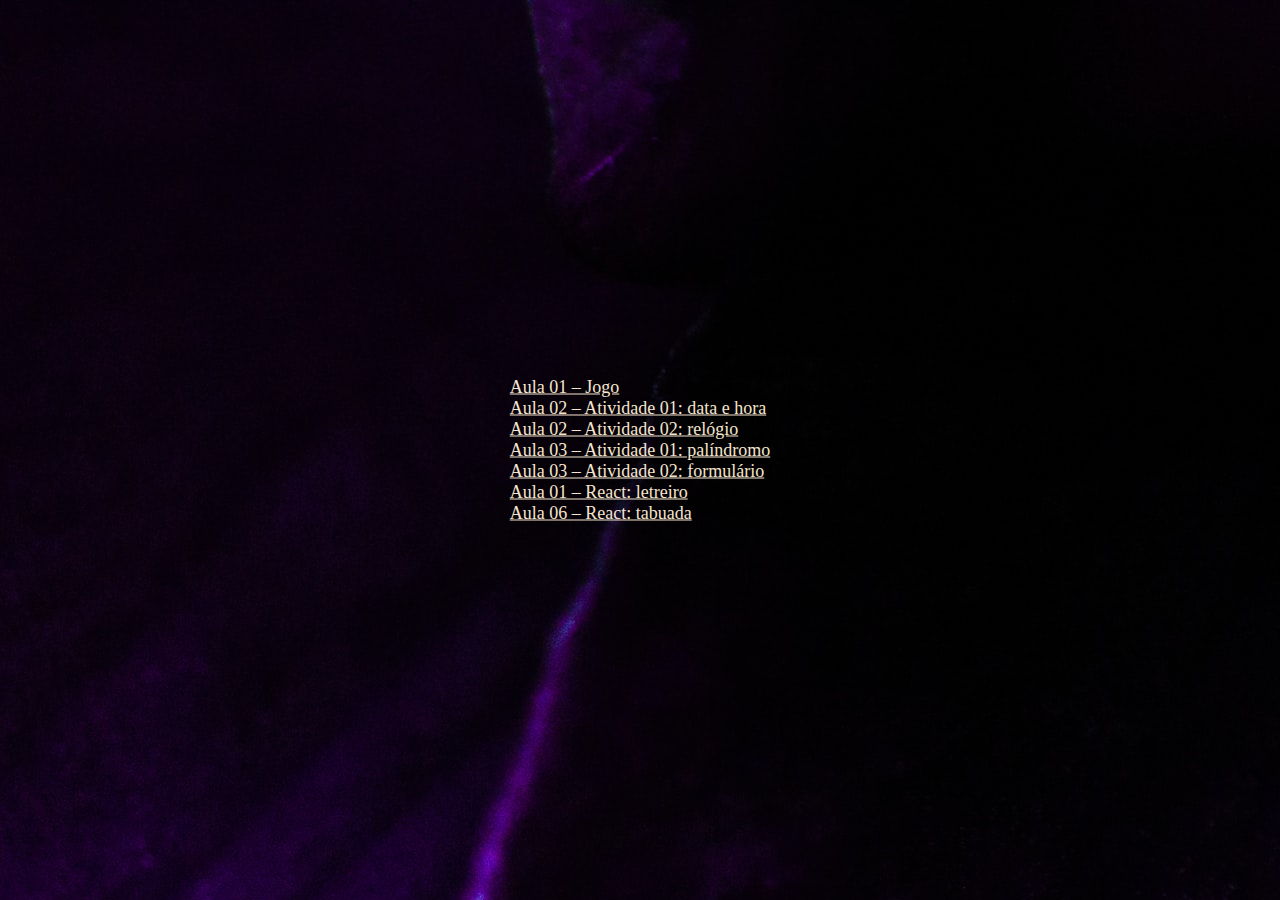
<file: index.html>
<?php
?>
<!DOCTYPE html>
<html lang="pt-br">        
    <head>
        <meta http-equiv="X-UA-Compatible" content="IE=edge">
        <meta charset="utf-8">
        <meta name="viewport" content="width=device-width, initial-scale=1">
        <link rel="stylesheet" href="index.css">
    </head>
    <body>
            <a href="joguinho.html" target="_blank">Aula 01 – Jogo</a><br>
            <a href="data.html" target="_blank">Aula 02 – Atividade 01: data e hora</a><br>
            <a href="relogio.html" target="_blank">Aula 02 – Atividade 02: relógio </a><br>
            <a href="palindromo.html" target="_blank">Aula 03 – Atividade 01: palíndromo</a><br>
            <a href="formulario.html" target="_blank">Aula 03 – Atividade 02: formulário</a><br>
            <a href="letreiro.html" target="_blank">Aula 01 – React: letreiro</a><br>
            <a href="src/index.js" target="_blank">Aula 06 – React: tabuada</a><br>
    </body>
</html>
</file>
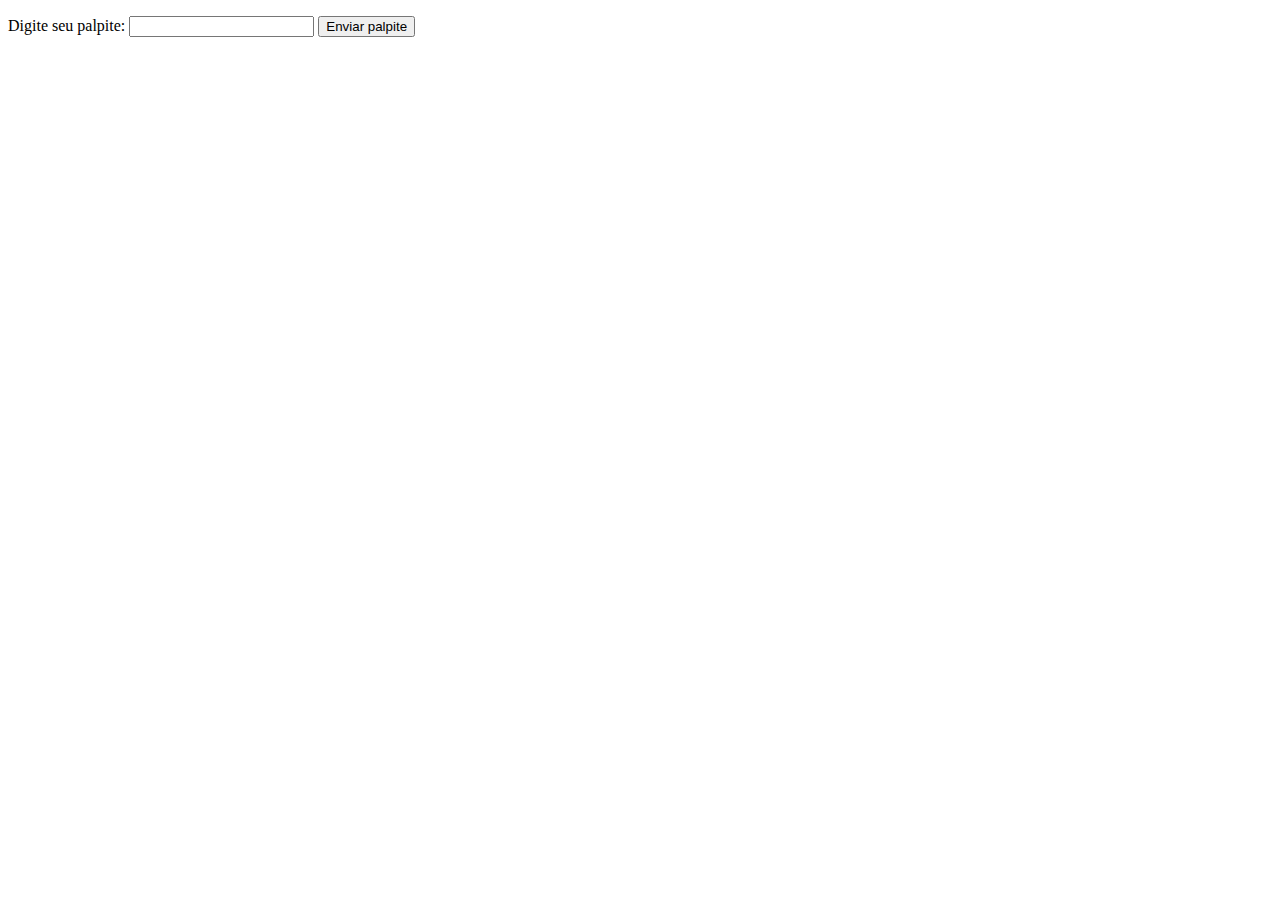
<file: dasafio1.html>
<!DOCTYPE html>
<html>
<head>
	<meta charset="utf-8">
	<meta name="viewport" content="width=device-width, initial-scale=1">
	<title>Joguinho</title>
</head>
<body>
<p class="palpites"></p>
<p class="ultimoResultado"></p>
<p class="baixoOuAlto"></p>
<label for="campoPalpite">Digite seu palpite: </label><input type="text" id="campoPalpite" class="campoPalpite">
<input type="submit" value="Enviar palpite" class="envioPalpite">
<script>

    var numeroAleatorio= Math.floor(Math.random() * 100) + 1;
    
    var palpites = document.querySelector('.palpites');
    var ultimoResultado = document.querySelector('.ultimoResultado');
    var baixoOuAlto = document.querySelector('.baixoOuAlto');
    
    var envioPalpite = document.querySelector('.envioPalpite');
    var campoPalpite = document.querySelector('.campoPalpite');
    
    var contagemPalpites = 1;
    var botaoReinicio;
    
    var campoPalpite = document.querySelector('.campoPalpite');
    
    function conferirPalpite() {
      var palpiteUsuario = Number(campoPalpite.value);
      if (contagemPalpites === 1) {
        palpites.textContent = 'Palpites anteriores: ';
      }
      palpites.textContent += palpiteUsuario + ' ';
    
      if (palpiteUsuario === numeroAleatorio) {
        ultimoResultado.textContent = 'Parabéns! Você acertou!';
        ultimoResultado.style.backgroundColor = 'green';
        baixoOuAlto.textContent = '';
        configFimDeJogo();
      } else if (contagemPalpites === 10) {
        ultimoResultado.textContent = '!!!FIM DE JOGO!!!';
        baixoOuAlto.textContent = '';
        configFimDeJogo();
      } else {
        ultimoResultado.textContent = 'Errado!';
        ultimoResultado.style.backgroundColor = 'red';
        if(palpiteUsuario < numeroAleatorio) {
          baixoOuAlto.textContent = 'Seu palpite está muito baixo!';
        } else if(palpiteUsuario > numeroAleatorio) {
          baixoOuAlto.textContent = 'Seu palpite está muito alto!';
        }
      }
    
      contagemPalpites++;
      campoPalpite.value = '';
      campoPalpite.focus();
    }
    
    
    envioPalpite.addEventListener('click', conferirPalpite);
    function configFimDeJogo() {
      campoPalpite.disabled = true;
      envioPalpite.disabled = true;
      botaoReinicio = document.createElement('button');
      botaoReinicio.textContent = 'Iniciar novo jogo';
      document.body.appendChild(botaoReinicio);
      botaoReinicio.addEventListener('click', reiniciarJogo);
    }
    function reiniciarJogo() {
      contagemPalpites = 1;
    
      var reiniciarParas = document.querySelectorAll('.resultadoParas p');
      for (var i = 0 ; i < reiniciarParas.length ; i++) {
        reiniciarParas[i].textContent = '';
      }
    
      botaoReinicio.parentNode.removeChild(botaoReinicio);
    
      campoPalpite.disabled = false;
      envioPalpite.disabled = false;
      campoPalpite.value = '';
      campoPalpite.focus();
    
      ultimoResultado.style.backgroundColor = 'white';
    
      numeroAleatorio = Math.floor(Math.random() * 100) + 1;
    }
    var reiniciarParas = document.querySelectorAll('.resultadoParas p');
    for (var i = 0 ; i < reiniciarParas.length ; i++) {
      reiniciarParas[i].textContent = '';
    }
    </script>
</html>
</body>
</file>
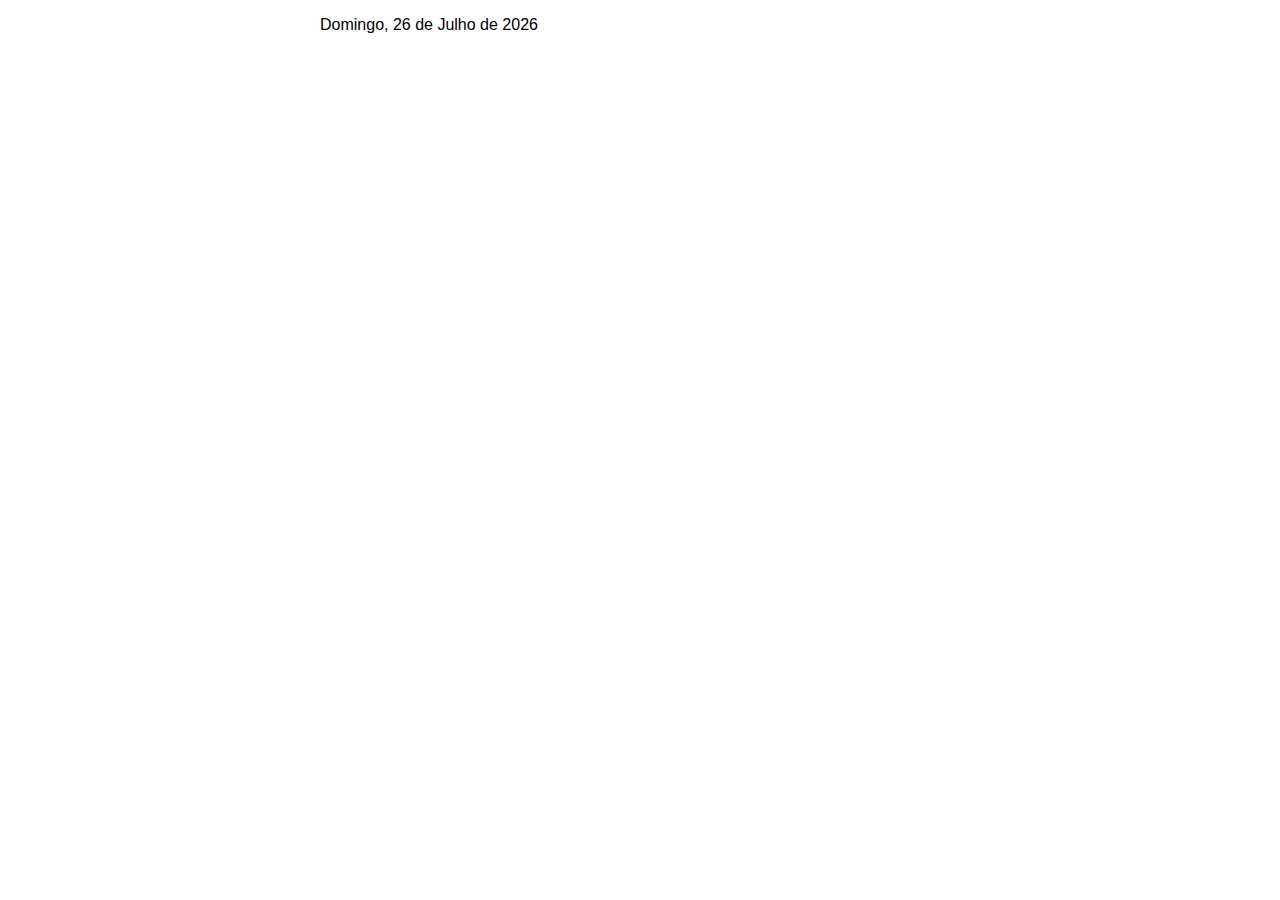
<file: data.html>
<!DOCTYPE html>
<html lang="pt-br">
<head>
    <meta charset="UTF-8">
    <meta http-equiv="X-UA-Compatible" content="IE=edge">
    <meta name="viewport" content="width=device-width, initial-scale=1.0">

    <title>Exercicio 02</title>

    <!-- CSS -->
    <style>
        html {
            font-family: sans-serif;
        }

        body {
            width: 50%;
            max-width: 800px;
            min-width: 480px;
            margin: 0 auto;
        }

        .ultimoResultado {
            color: white;
            padding: 3px;
        }
    </style>

    <!-- JavaScript -->
    <script type="text/javascript" src="data.js" defer></script>
    
</head>
<body>
    
    <p><span id="dia_se"></span>, <span id="dia"></span> de <span id="mes"></span> de <span id="ano"></span></p>
    
    
</body>
</html>
</file>
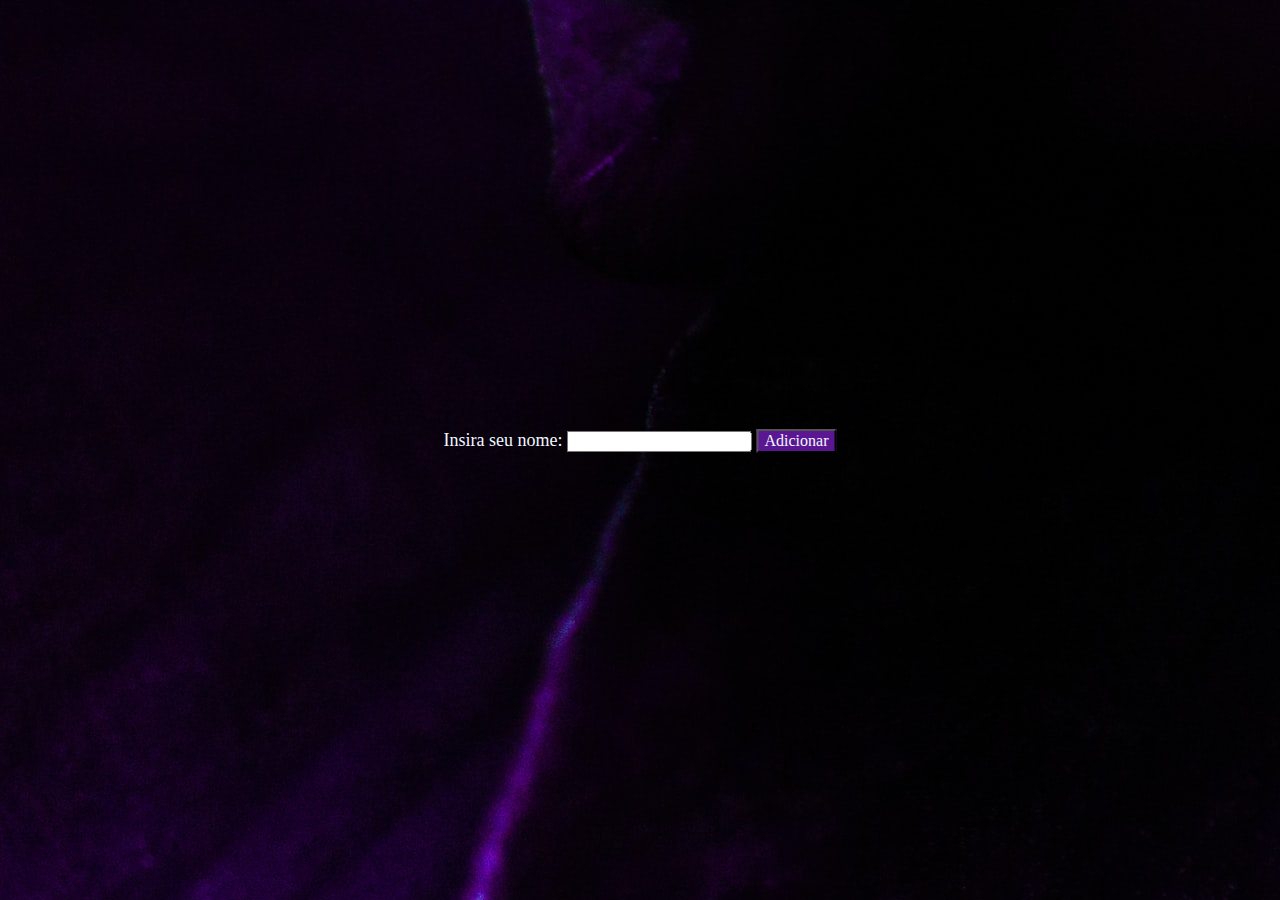
<file: formulario.html>
<!doctype html>
<html lang="pt-BR">
<head>
    <meta charset="utf-8">
    <meta http-equiv="X-UA-Compatible" content="IE=edge">
    <meta name="viewport" content="width=device-width, initial-scale=1.0">
    <title>Array</title>
    <link rel="stylesheet" href="formulario.css">
</head>
<body>
    <div>  
        <label for="valor">Insira seu nome: </label>
        <input type="text" id="valor" name="valor"> </input>
        <button type="submit" id="btnAdicionar">Adicionar</button>
        <p id="lista">
        </p>
    </div>
    <script type="text/javascript" src="formulario.js" async></script>
</body>
</html>
</file>
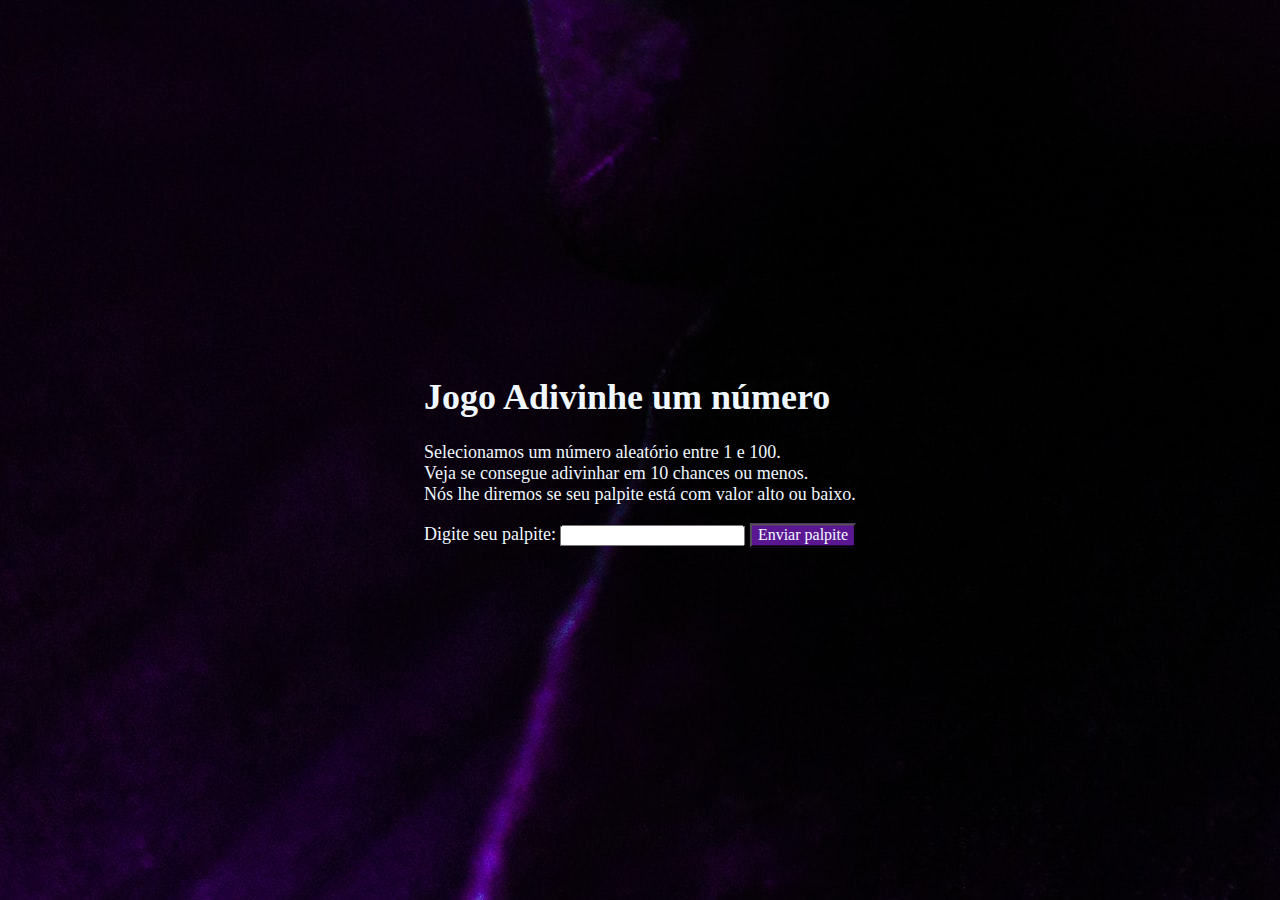
<file: joguinho.html>
<!DOCTYPE html>
<html>
<head>
	<meta charset="utf-8">
	<meta name="viewport" content="width=device-width, initial-scale=1">
  <link rel="stylesheet" href="joguinho.css">
  <script type="text/javascript" src="joguinho.js" defer></script>
	<title>Joguinho</title>
</head>
<body>
<p class="palpites"></p>
<p class="ultimoResultado"></p>
<p class="baixoOuAlto"></p>
<h1>Jogo Adivinhe um número</h1>
<p>Selecionamos um número aleatório entre 1 e 100. <br>Veja se consegue adivinhar em 10 chances ou menos. <br>Nós lhe diremos se seu palpite está com valor alto ou baixo.</p>
<label for="campoPalpite">Digite seu palpite: </label><input type="text" id="campoPalpite" class="campoPalpite">
<input type="submit" value="Enviar palpite" class="envioPalpite">
<audio id="autoplay" volume="50"><source src="fairy_teleport.wav" type="audio/mp3" ></audio>
</html>
</body>
</file>
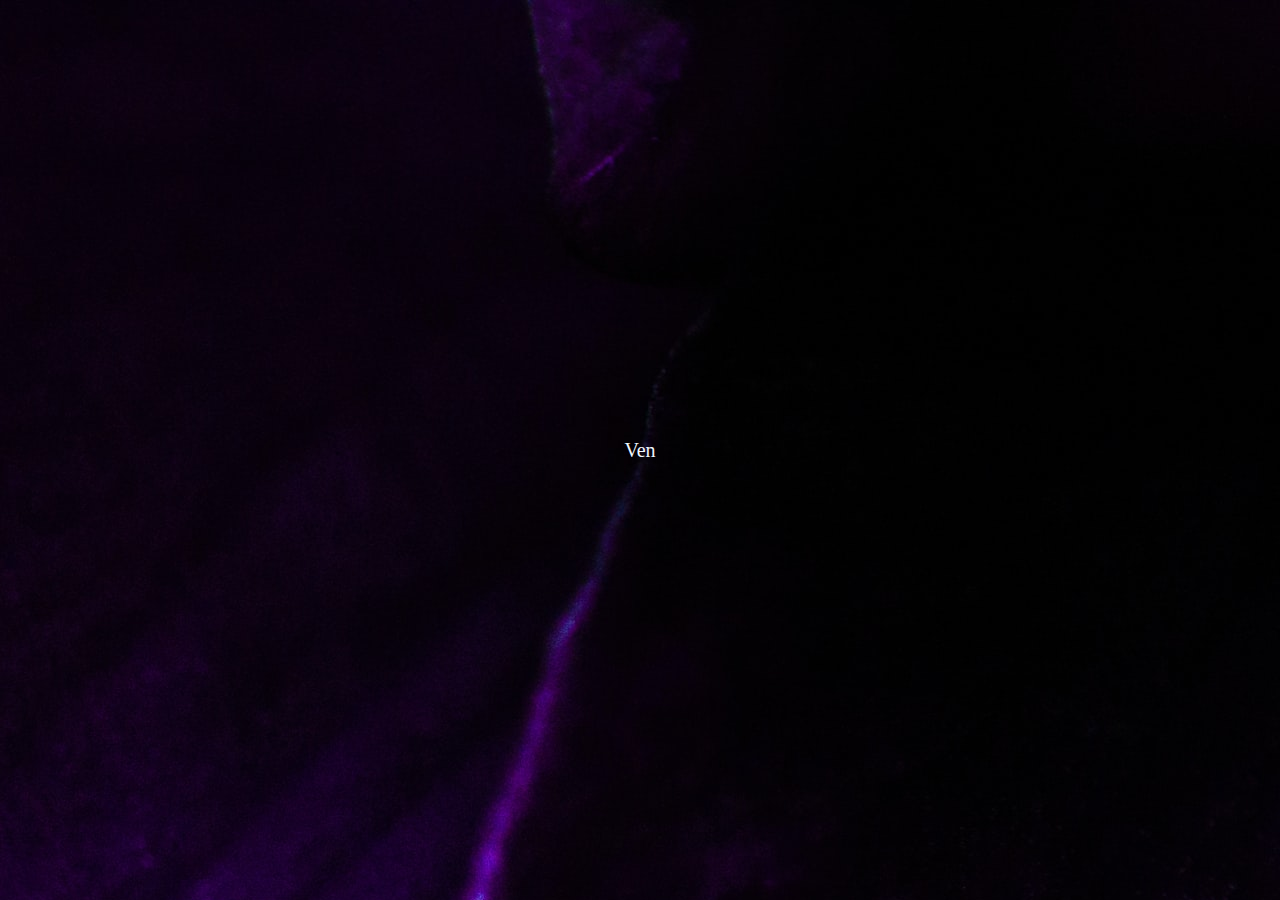
<file: letreiro.html>
<!doctype html>
<html lang="pt-BR">
<head>
    <meta charset="utf-8">
    <meta http-equiv="X-UA-Compatible" content="IE=edge">
    <meta name="viewport" content="width=device-width, initial-scale=1.0">
    <title>Letreiro</title>
    <link rel="stylesheet" href="letreiro.css">
</head>
<body>
    <div id="result"></div>
    <script type="text/javascript" src="letreiro.js" async></script>
</body>
</html>
</file>
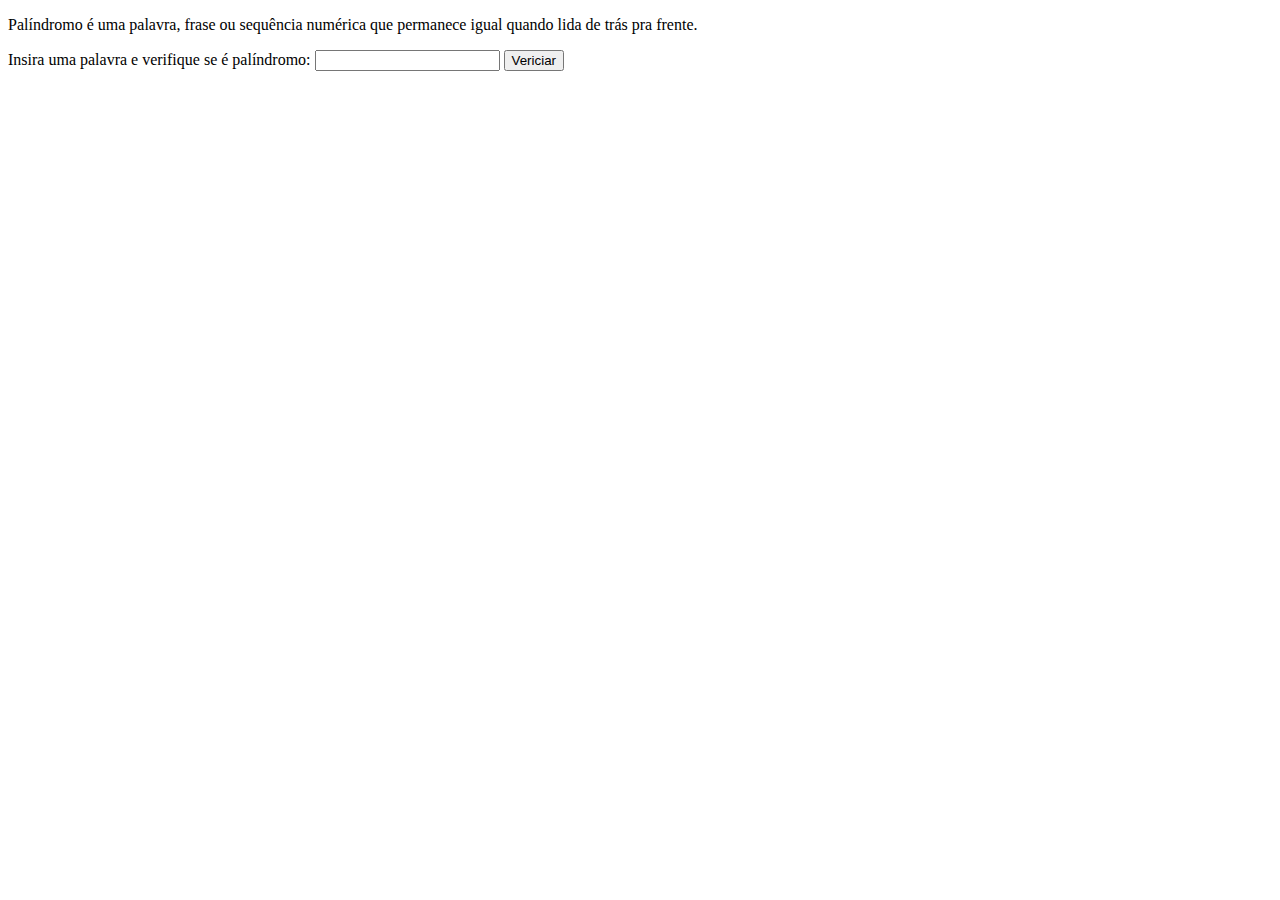
<file: palindromo.html>
<!DOCTYPE html>
<head>
    <meta charset="UTF-8">
    <meta http-equiv="X-UA-Compatible" content="IE=edge">
    <meta name="viewport" content="width=device-width, initial-scale=1.0">
    <title>Palíndromo</title>
</head>
<body>

    <div class="container">
        <p>Palíndromo é uma palavra, frase ou sequência numérica que permanece igual quando lida de trás pra frente.</p>
        <label>Insira uma palavra e verifique se é palíndromo: </label>
        <input type="text" value="" id="text">
        <button id="button">Vericiar</button>
        <p id="result"></p>
      </div>

    <script>
        const button = document.querySelector('#button');
        const resultText = document.querySelector('#result');

        function invertText(text) {
        const changedText = text.split('').reverse().join('');
        return text === changedText ? true : false;
        }

        button.addEventListener('click', () => {
            const textValue = document.querySelector('#text').value;
            const result  = invertText(textValue);

            result
                ? resultText.innerHTML = 'O texto é um palídromo'
                : resultText.innerHTML = 'O texto não é um palídromo';
        }   );

    </script>
</body>
</html>
</file>
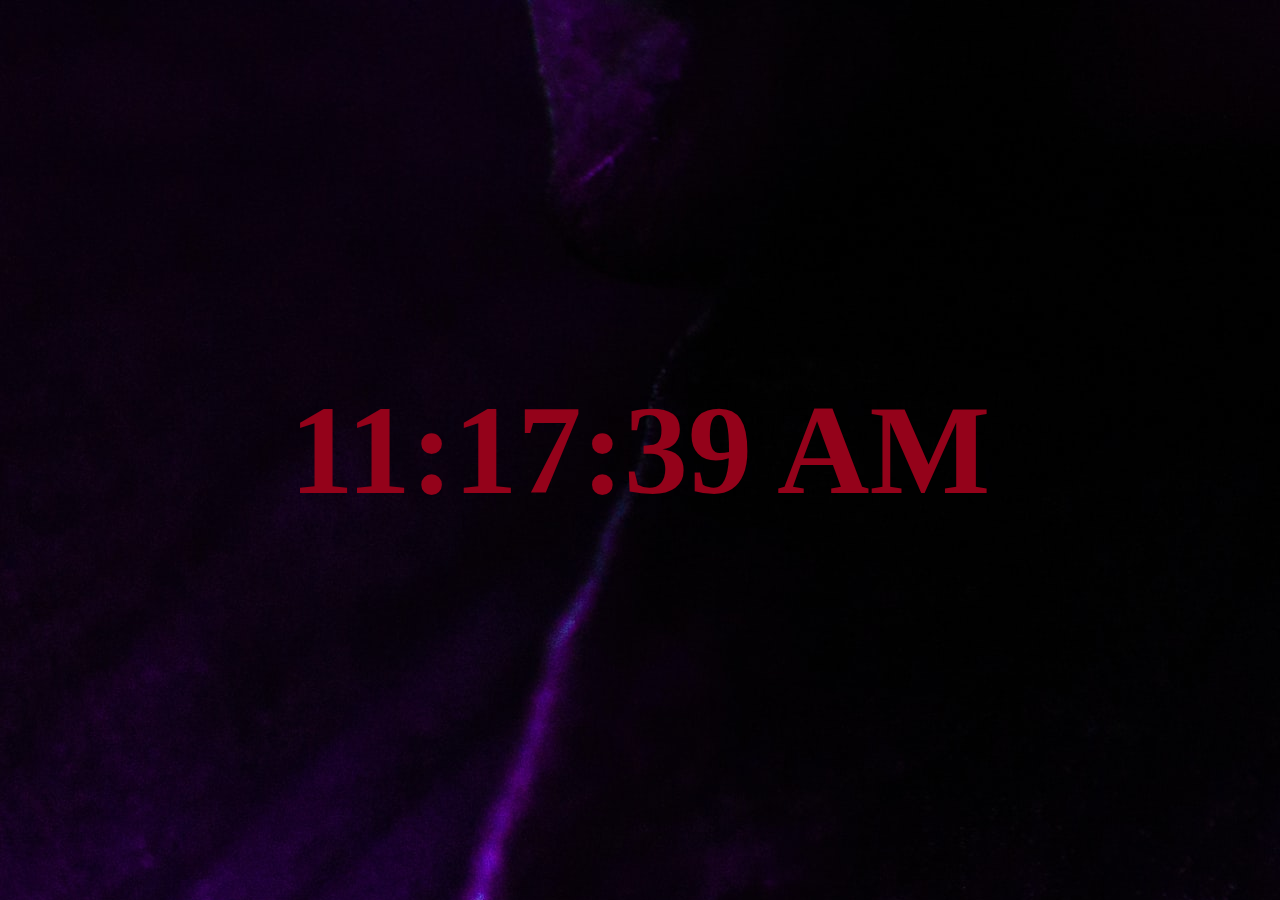
<file: relogio.html>
<!DOCTYPE html>
<html lang="pt-br">
<head>
    <meta charset="UTF-8">
    <meta http-equiv="X-UA-Compatible" content="IE=edge">
    <meta name="viewport" content="width=device-width, initial-scale=1.0">
    <title>Hora certa</title>
    <link rel="stylesheet" href="relogio.css">
    <script type="text/javascript" src="relogio.js" defer></script>
</head>
<body onload="horarioAtual()">
            <h1 class="hora"  id="rel" align="center"></h1>
            <!--<audio id="autoplay" loop volume="50"><source src="killer_instinct.mp3" type="audio/mp3" ></audio>-->
</body>
</html>
</file>
<file: index.css>
a {
    font-size: large;
    font-family: 'Roboto';
}
a:link {
    color: rgb(245, 229, 206);
}
a:hover {
    color: rgb(94, 16, 117);
}
a:visited {
    color: rgb(172, 0, 240);
}
body {
    background-image: radial-gradient(circle at center, #741c8a, #a241c9, #bf68da);
    background-image: url("teste.jpg");
    margin: 0;
    position: absolute;
    top: 50%;
    left: 50%;
    margin-right: -50%;
    transform: translate(-50%, -50%)
}
</file>
<file: formulario.css>
@import url('http://fonts.cdnfonts.com/css/sf-ui-display');
body {
    background-image: url("teste.jpg");
    margin: 0;
    position: absolute;
    top: 50%;
    left: 50%;
    margin-right: -50%;
    transform: translate(-50%, -50%);
    font-size: large;
    font-family: 'SF UI Display';
    color: aliceblue;
}
button {
    font-family: 'SF UI Display';
    background: rgb(91, 23, 146);
    color: aliceblue;
    font-size: medium;
}
</file>
<file: joguinho.css>
@import url('http://fonts.cdnfonts.com/css/sf-ui-display');
body {
    background-image: url("teste.jpg");
    margin: 0;
    position: absolute;
    top: 50%;
    left: 50%;
    margin-right: -50%;
    transform: translate(-50%, -50%);
    font-size: large;
    font-family: 'SF UI Display';
    color: aliceblue;
}
.envioPalpite {
    font-family: 'SF UI Display';
    background: rgb(91, 23, 146);
    color: aliceblue;
    font-size: medium;
}
button {
    font-family: 'SF UI Display';
    background: rgb(91, 23, 146);
    color: aliceblue;
    font-size: medium;
}
</file>
<file: letreiro.css>
@import url('http://fonts.cdnfonts.com/css/sf-ui-display');
body {
    background-image: url("teste.jpg");
    margin: 0;
    position: absolute;
    top: 50%;
    left: 50%;
    margin-right: -50%;
    transform: translate(-50%, -50%);
    font-size: large;
    font-family: 'SF UI Display';
    color: aliceblue;
}
div {
    font-size: 20px;
}
</file>
<file: relogio.css>
@import url('http://fonts.cdnfonts.com/css/sf-ui-display');
h1 {
    font-size: 8em;
    color: rgb(148, 2, 26);
}
body {
    background-image: url("teste.jpg");
    margin: 0;
    position: absolute;
    top: 50%;
    left: 50%;
    margin-right: -50%;
    transform: translate(-50%, -50%);
    font-family: 'SF UI Display';
    width: 100%;
}
#autoplay-cover {
    position: fixed;
    top: 0;
    left: 0;
    right: 0;
    bottom: 0;
    background-color: #000;
    z-index: 10005;

    text-align: center;
    transition: opacity 1s;
}

#autoplay-cover.hide {
    opacity: 0;
}
</file>
